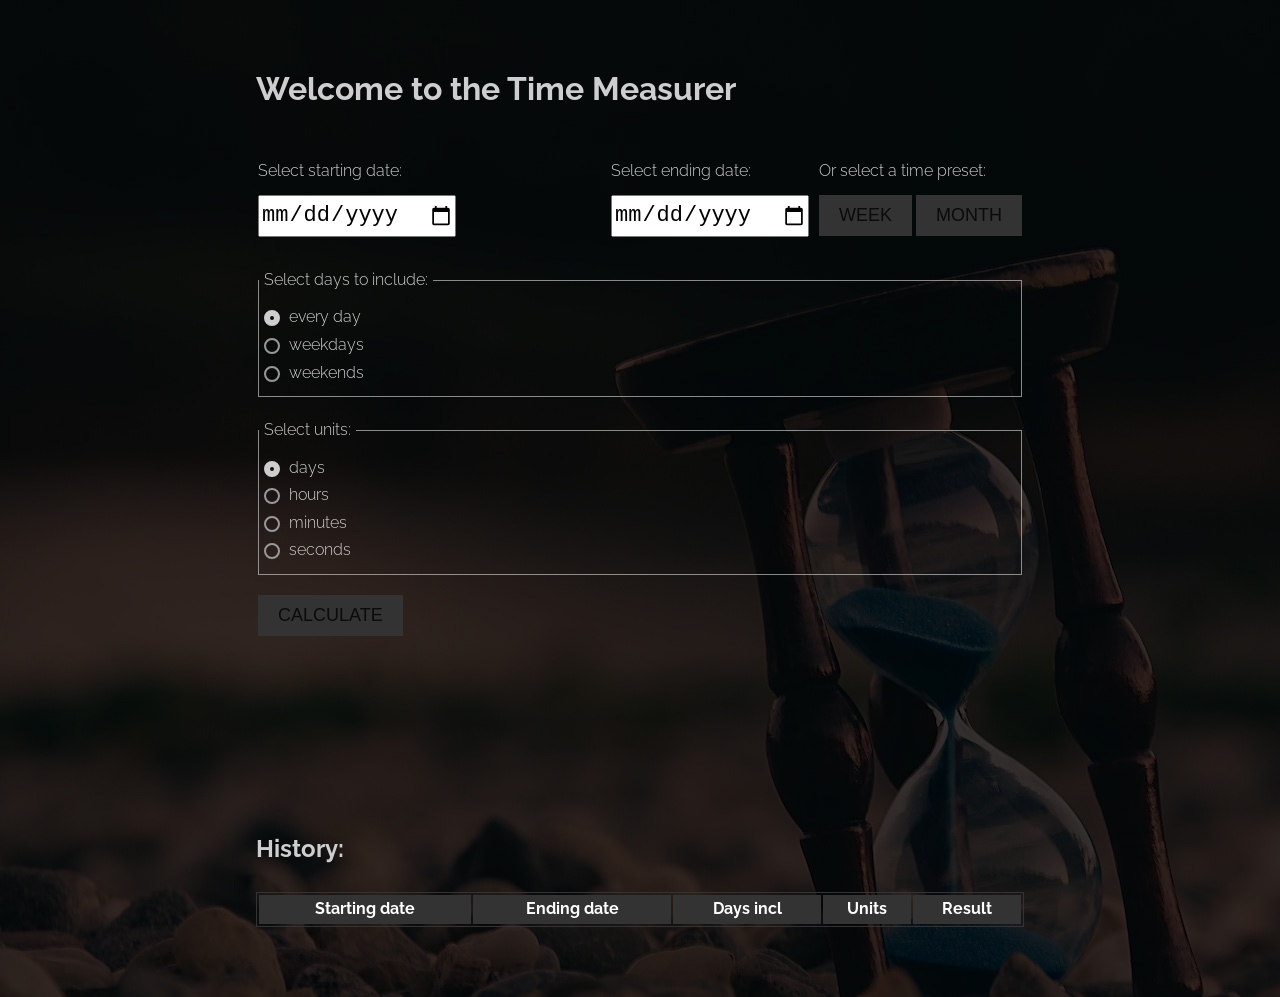
<file: index.html>
<!DOCTYPE html>

<head>
    <title>Time Measure</title>
    <meta charset="UTF-8">
    <meta name="viewport" content="width=device-width, initial-scale=1.0, shrink-to-fit=no">
    <link rel="stylesheet" href="public/css/styles.css" />
    <link rel="preconnect" href="https://fonts.googleapis.com">
    <link rel="preconnect" href="https://fonts.gstatic.com" crossorigin>
    <link href="https://fonts.googleapis.com/css2?family=Raleway:wght@300;600;700&display=swap" rel="stylesheet">
</head>

<body>

    <main class="container">
        <h1> Welcome to the Time Measurer</h1>
        <fieldset class="time-measurer">
            <div class="date-picker">
                <div class="date-picker__start">
                    <div>
                        <label for="start">Select starting date:</label>

                        <input type="date" id="start" name="date-start">
                    </div>
                </div>

                <div class="date-picker__end">
                    <div>
                        <label for="end">Select ending date:</label>

                        <input type="date" id="finish" name="date-finish">
                    </div>
                    <div>
                        <div class="preset">
                            Or select a time preset:
                        </div>
                        <button class="btn btn--week" onclick="updateEndDate('week')" disabled>Week</button>
                        <button class="btn btn--month" onclick="updateEndDate('month')" disabled>Month</button>
                    </div>
                </div>
            </div>
            <fieldset class="options" id="options-days">
                <legend>Select days to include:</legend>

                <div>
                    <input type="radio" id="every day" name="daysToInclude" value="every day" checked>
                    <label for="every day">every day</label>
                </div>
                <div>
                    <input type="radio" id="weekdays" name="daysToInclude" value="weekdays">
                    <label for="weekdays">weekdays</label>
                </div>
                <div>
                    <input type="radio" id="weekends" name="daysToInclude" value="weekends">
                    <label for="weekends">weekends</label>
                </div>
            </fieldset>
            <fieldset class="options" id="options-units">
                <legend>Select units:</legend>

                <div>
                    <input type="radio" id="days" name="unit" value="days" checked>
                    <label for="days">days</label>
                </div>
                <div>
                    <input type="radio" id="hours" name="unit" value="hours">
                    <label for="hours">hours</label>
                </div>
                <div>
                    <input type="radio" id="minutes" name="unit" value="minutes">
                    <label for="minutes">minutes</label>
                </div>
                <div>
                    <input type="radio" id="seconds" name="unit" value="seconds">
                    <label for="seconds">seconds</label>
                </div>
            </fieldset>
            <button class="btn btn--calculate" type="submit">Calculate</button>
        </fieldset>
        <div>
            <h2 class="result"></h2>
        </div>
        <div>
            <h2>History:</h2>
            <table>
                <thead>
                    <tr>
                        <th colspan="1">Starting date</th>
                        <th colspan="1">Ending date</th>
                        <th colspan="1">Days incl</th>
                        <th colspan="1">Units</th>
                        <th colspan="1">Result</th>
                    </tr>
                </thead>
                <tbody class="history">
                </tbody>
            </table>
        </div>

    </main>
    <script type="text/javascript" src="public/script.js"></script>

</body>

</html>
</file>
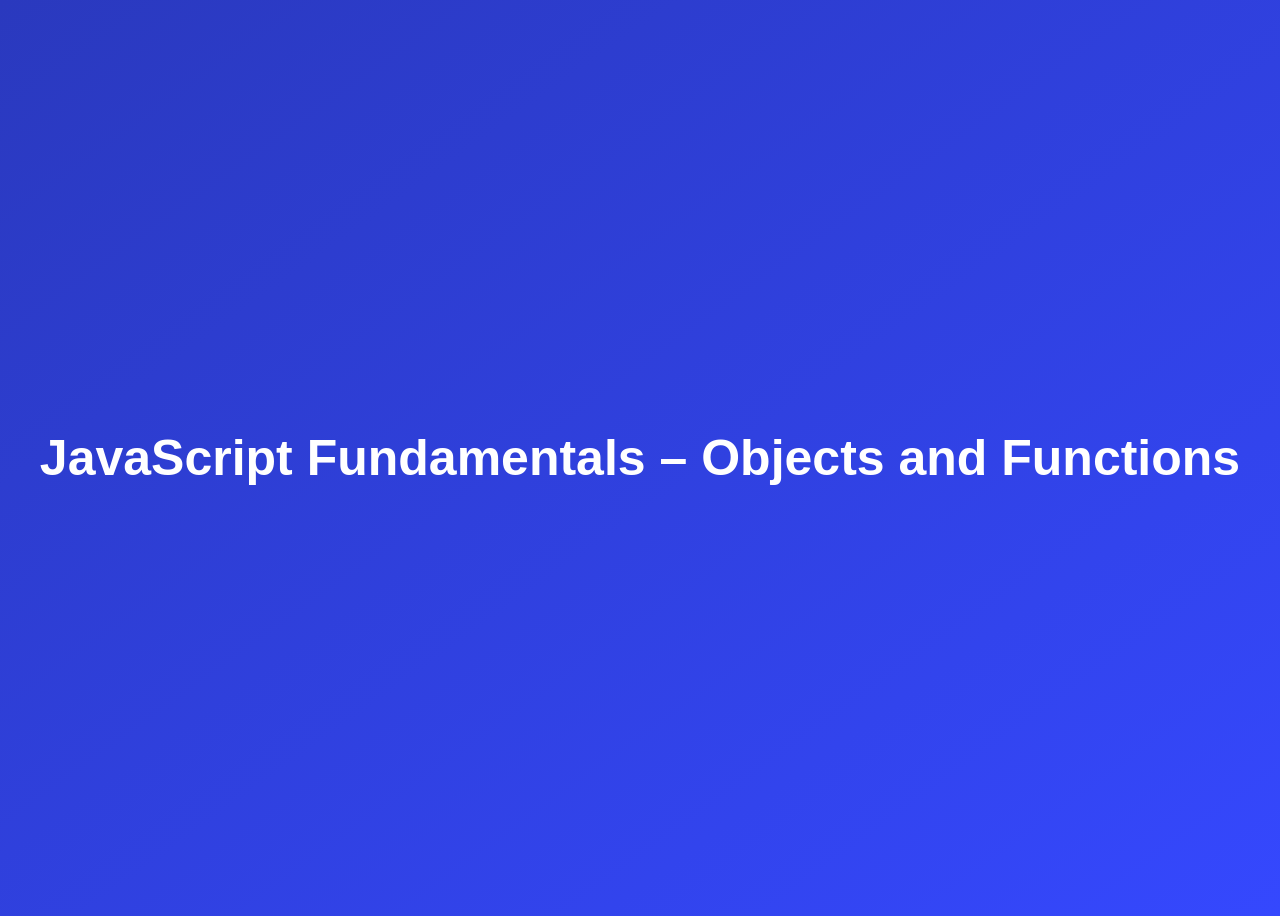
<file: W1.3/index.html>
<!DOCTYPE html>
<html lang="en">

<head>
    <meta charset="UTF-8" />
    <meta name="viewport" content="width=device-width, initial-scale=1.0" />
    <meta http-equiv="X-UA-Compatible" content="ie=edge" />
    <script type="text/javascript" src="script.js"></script>
    <title>Arrays</title>
    <style>
        body {
            height: 100vh;
            display: flex;
            align-items: center;
            background: linear-gradient(to top left, rgb(53, 72, 254), rgb(42, 57, 190));
        }

        h1 {
            font-family: sans-serif;
            font-size: 50px;
            line-height: 1.3;
            width: 100%;
            padding: 30px;
            text-align: center;
            color: white;
        }
    </style>
</head>

<body>
    <h1>JavaScript Fundamentals – Objects and Functions</h1>
</body>

</html>
</file>
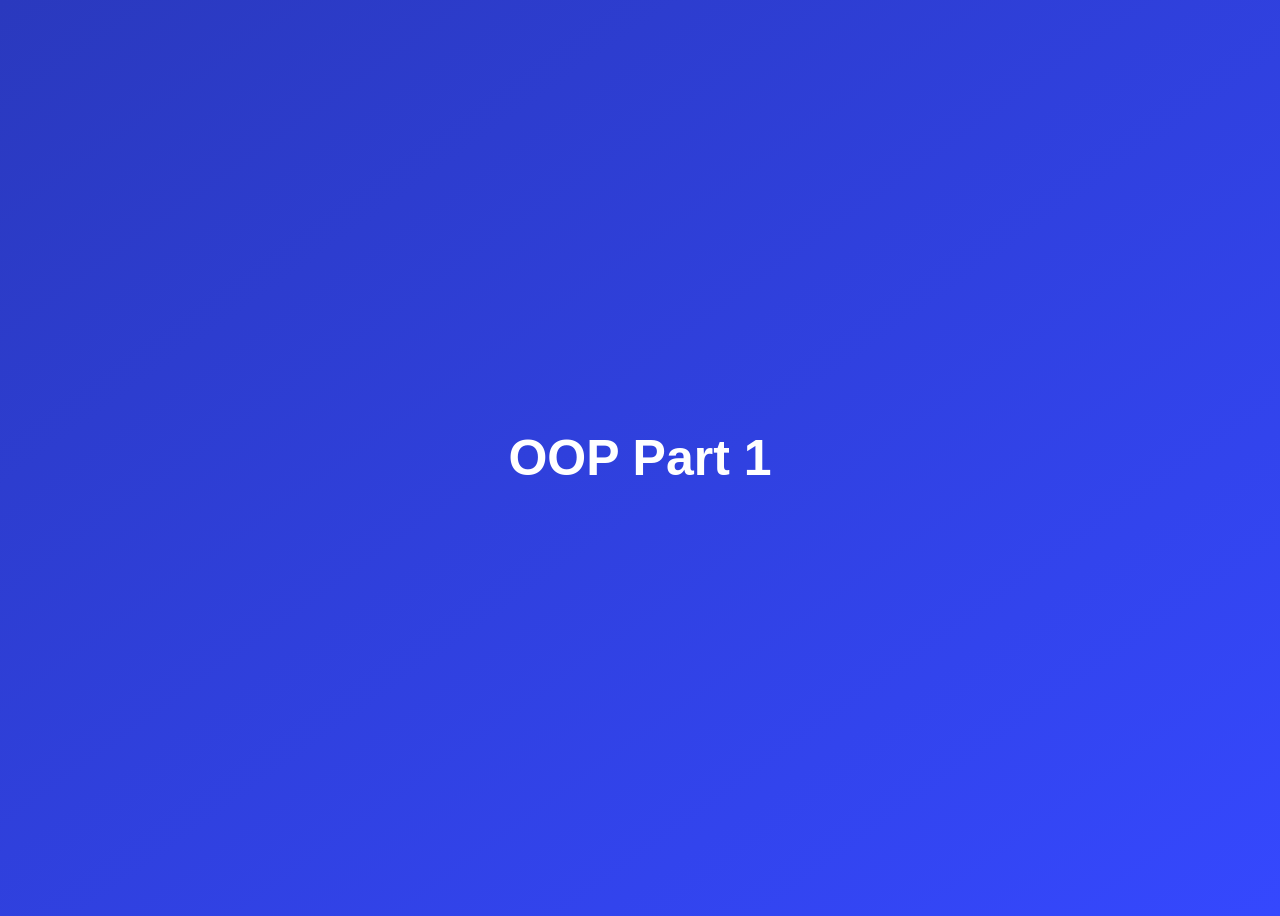
<file: W1.6/index.html>
<!DOCTYPE html>
<html lang="en">
  <head>
    <meta charset="UTF-8" />
    <meta name="viewport" content="width=device-width, initial-scale=1.0" />
    <meta http-equiv="X-UA-Compatible" content="ie=edge" />
    <script type="text/javascript" src="script.js"></script>
    <title>Arrays</title>
    <style>
      body {
        height: 100vh;
        display: flex;
        align-items: center;
        background: linear-gradient(
          to top left,
          rgb(53, 72, 254),
          rgb(42, 57, 190)
        );
      }

      h1 {
        font-family: sans-serif;
        font-size: 50px;
        line-height: 1.3;
        width: 100%;
        padding: 30px;
        text-align: center;
        color: white;
      }
    </style>
  </head>

  <body>
    <h1>OOP Part 1</h1>
  </body>
</html>
</file>
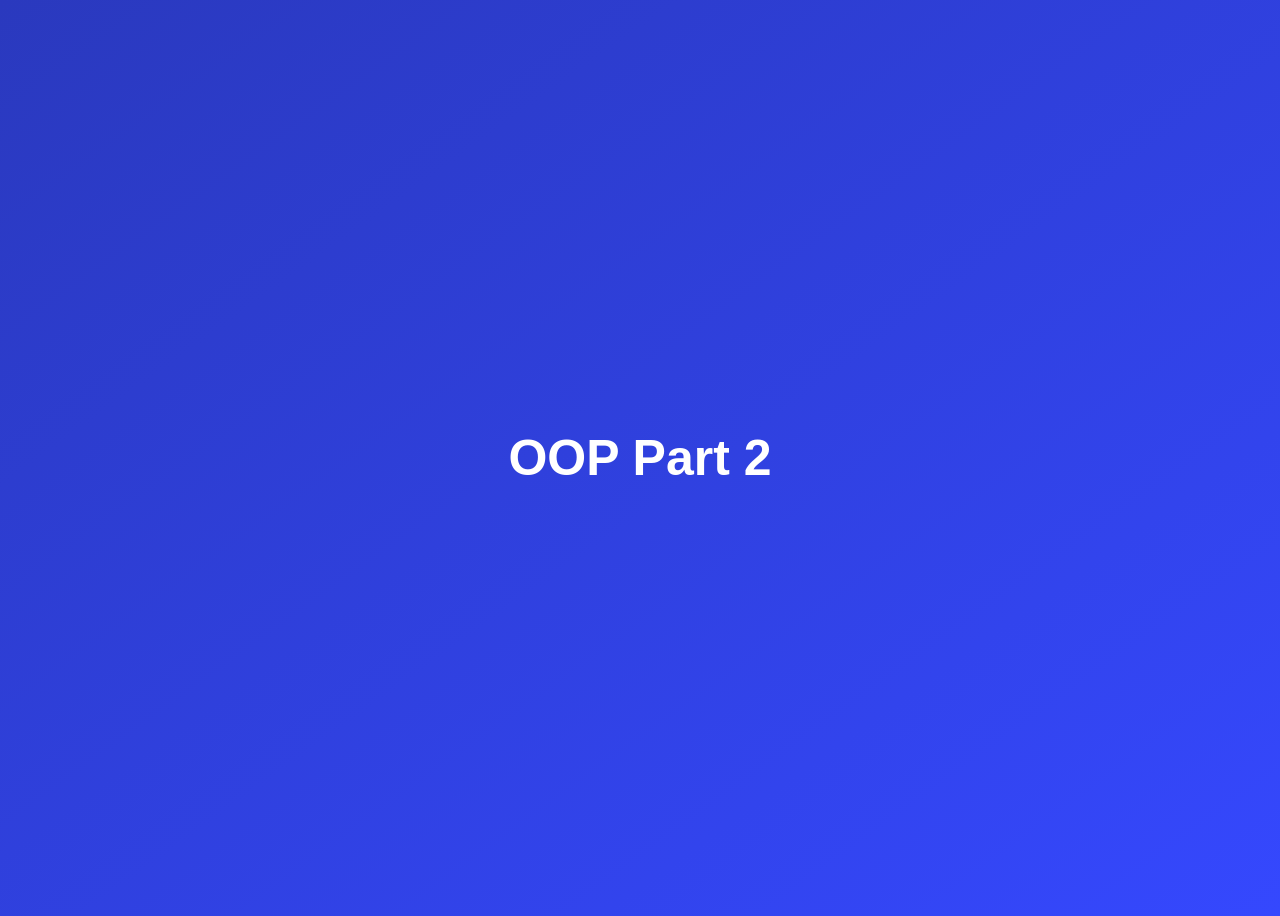
<file: W1.7/index.html>
<!DOCTYPE html>
<html lang="en">
  <head>
    <meta charset="UTF-8" />
    <meta name="viewport" content="width=device-width, initial-scale=1.0" />
    <meta http-equiv="X-UA-Compatible" content="ie=edge" />
    <script type="text/javascript" src="script.js"></script>
    <title>Arrays</title>
    <style>
      body {
        height: 100vh;
        display: flex;
        align-items: center;
        background: linear-gradient(
          to top left,
          rgb(53, 72, 254),
          rgb(42, 57, 190)
        );
      }

      h1 {
        font-family: sans-serif;
        font-size: 50px;
        line-height: 1.3;
        width: 100%;
        padding: 30px;
        text-align: center;
        color: white;
      }
    </style>
  </head>

  <body>
    <h1>OOP Part 2</h1>
  </body>
</html>
</file>
<file: public/css/styles.css>
body {
  margin: 0;
  padding: 0;
  font-family: 'Raleway';
  font-weight: 300;
  font-size: 16px;
  line-height: 166%;
  color: #cecece;
  background-color: #0b0b0b; }

main {
  background-image: url("../img/time_.jpg");
  /*background-size: cover;*/ }

.container {
  padding: 70px 20%; }
  @media (max-width: 767px) {
    .container {
      padding: 20px; } }

h1 {
  margin: 0;
  padding-bottom: 50px;
  line-height: 120%; }

h2 {
  margin: 70px 0 30px; }

.date-picker {
  display: -webkit-box;
  display: -ms-flexbox;
  display: flex;
  -webkit-box-pack: justify;
      -ms-flex-pack: justify;
          justify-content: space-between; }
  @media (max-width: 991px) {
    .date-picker {
      -ms-flex-wrap: wrap;
          flex-wrap: wrap; } }
  .date-picker__start, .date-picker__end {
    display: -webkit-box;
    display: -ms-flexbox;
    display: flex;
    -ms-flex-wrap: wrap;
        flex-wrap: wrap; }
    @media (max-width: 991px) {
      .date-picker__start, .date-picker__end {
        -webkit-box-pack: justify;
            -ms-flex-pack: justify;
                justify-content: space-between;
        width: 100%; } }
    .date-picker__start input, .date-picker__end input {
      display: block;
      margin: 10px 10px 10px 0;
      height: 38px;
      font-size: 22px;
      width: 193px; }
    @media (max-width: 576px) {
      .date-picker__start, .date-picker__end {
        width: 100%; } }

.time-measurer {
  border: none;
  padding: 0; }

.preset {
  padding: 0 0 10px 0; }

.options {
  padding: 10px 0;
  margin: 20px 0;
  border: 1px solid rgba(192, 192, 192, 0.7); }
  .options legend {
    padding: 0 5px; }
  .options div input {
    -webkit-appearance: none;
       -moz-appearance: none;
            appearance: none;
    border-radius: 50%;
    width: 16px;
    height: 16px;
    border: 2px solid #999;
    -webkit-transition: 0.2s all linear;
    -o-transition: 0.2s all linear;
    transition: 0.2s all linear;
    margin-right: 5px;
    position: relative;
    top: 4px; }
    .options div input:checked {
      border: 6px solid #cecece; }

table {
  border: 1px solid #333;
  width: 100%; }

thead {
  background-color: #333;
  color: #fff; }

tr:nth-child(even) {
  background-color: rgba(51, 51, 51, 0.7); }

.btn {
  border: none;
  padding: 10px 20px;
  background-color: #d9d9d9;
  text-transform: uppercase;
  color: #333;
  font-size: 18px; }

.btn:disabled {
  color: #0b0b0b;
  background-color: #333;
  /*background-color: #525252;*/ }

.result {
  height: 60px;
  text-align: center; }
</file>
